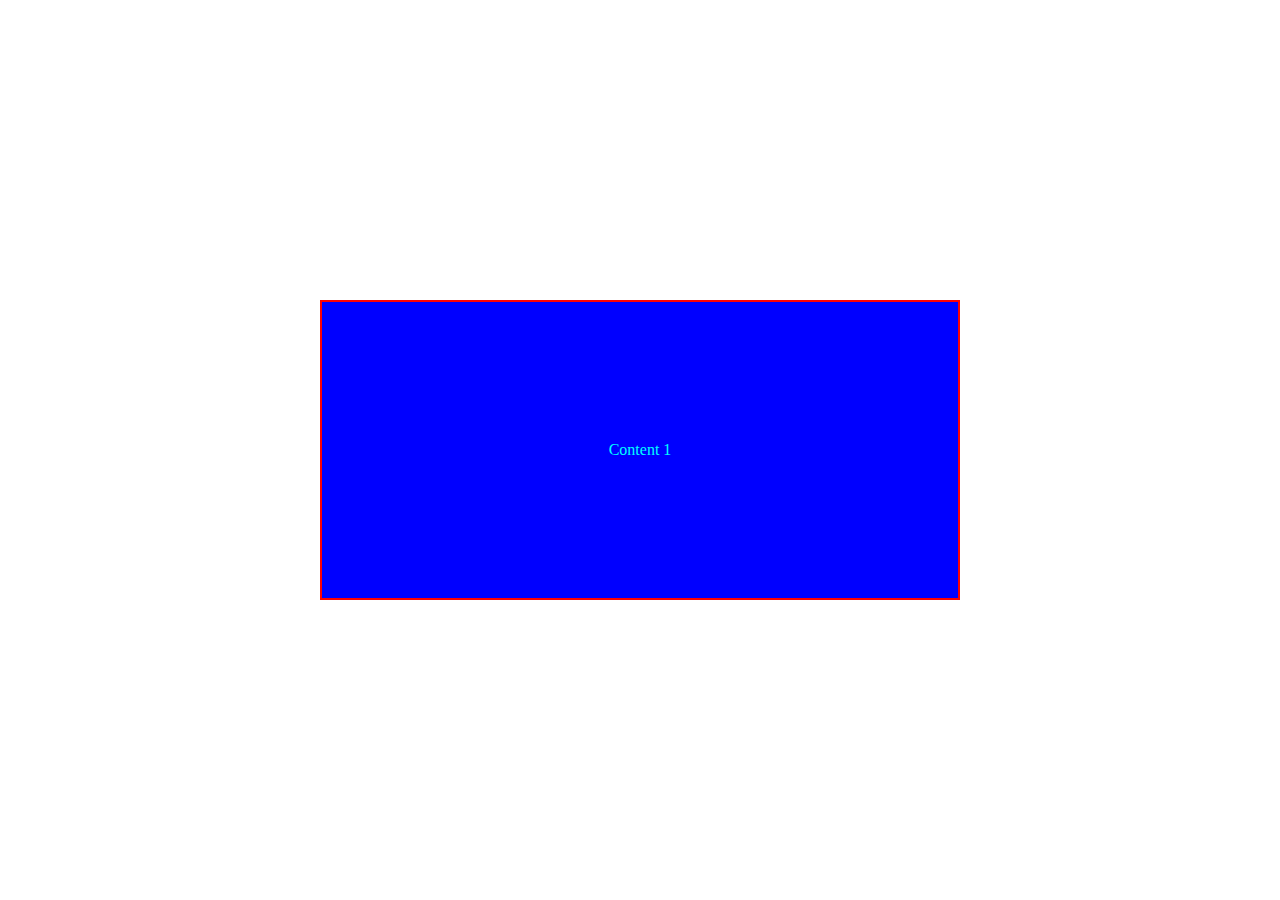
<file: css-grid/index.html>
<!DOCTYPE html>
<html lang="en">
<head>
  <meta charset="UTF-8">
  <meta http-equiv="X-UA-Compatible" content="IE=edge">
  <meta name="viewport" content="width=device-width, initial-scale=1.0">
  <title>Document</title>
  <link rel="stylesheet" href="style.css">
</head>
<body>
  <div class="container">
    <div class="grid-item">
      Content 1
    </div>
  </div>
</body>
</html>
</file>
<file: css-grid/style.css>
html, body {
  margin: 0;
  padding: 0;
}

.container {
  display: grid;
  grid-template: 100px 200px 300px / 2fr 4fr 2fr;
}

.grid-item {
  background:blue;
  color: aqua;
  padding: 1em 2em;
  border: 2px solid red;
  display: flex;
  align-items: center;
  justify-content: center;
  grid-column-start: 2;
  grid-column-end: 3;
  grid-row-start: 3;
  grid-row-end: 4;
}
</file>
